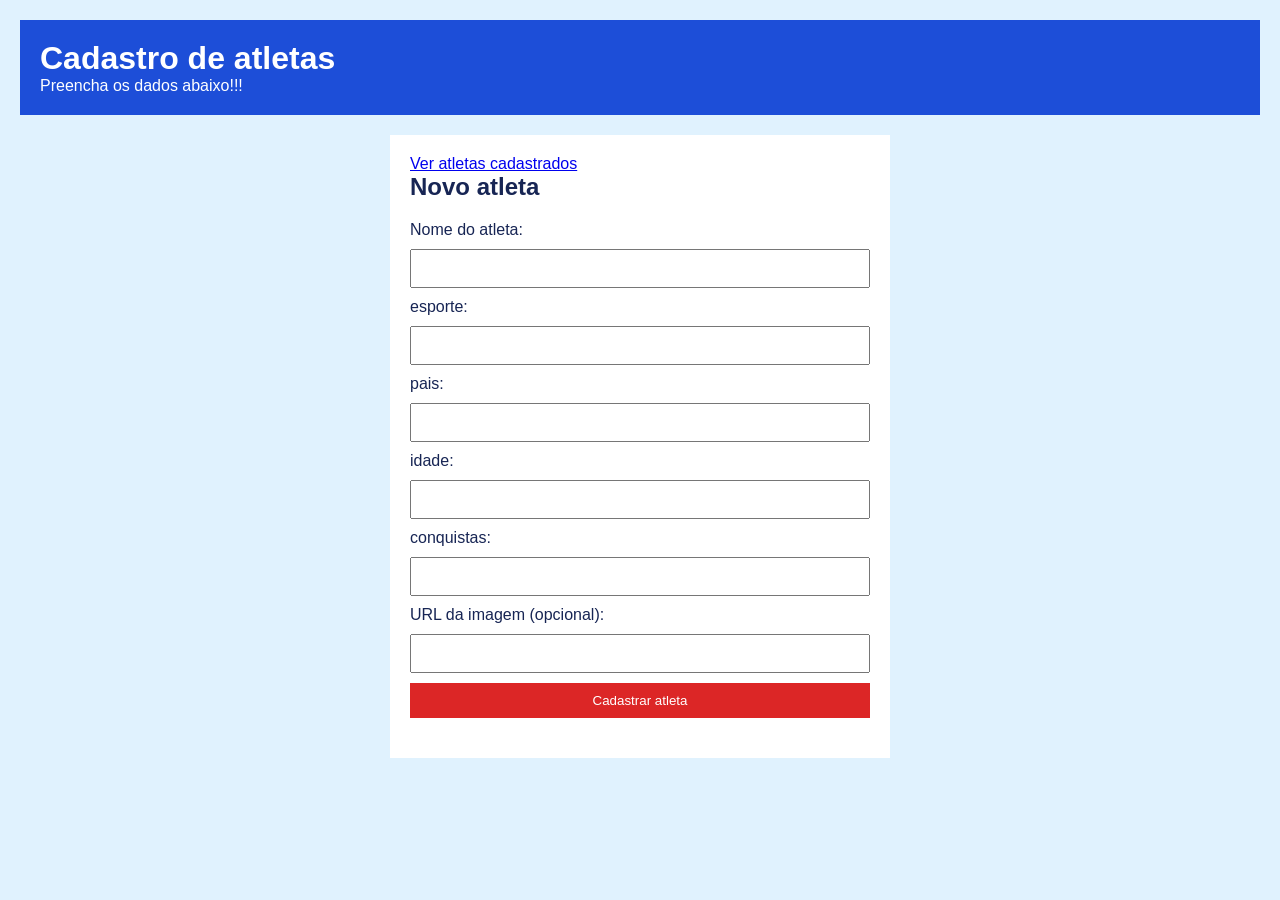
<file: index.html>
<!DOCTYPE html>
<html lang="pt-BR">
  <head>
    <meta charset="UTF-8" />
    <title>Cadastro de atletas</title>
    <link rel="stylesheet" href="../css/style.css" />
    <script src="../js/post.js" defer></script>
  </head>
  <body>
    <header>
      <h1>Cadastro de atletas</h1>
      <p>Preencha os dados abaixo!!!</p>
    </header>
    <main>  
      <section>
        <p><a href="../pages/get.html">Ver atletas cadastrados</a></p>
        <h2>Novo atleta</h2>

        <form id="form-atleta">
          <label for="title">Nome do atleta: </label>
          <input id="title" name="title" type="text" minlength="3" maxlength="120" required />

          <label for="esporte">esporte: </label>
          <input id="esporte" name="esporte" type="text" required />

          <label for="pais">pais: </label>
          <input id="pais" name="pais" type="text" required />

          <label for="idade">idade: </label>
          <input id="idade" name="idade" type="number" required />

          <label for="conquistas">conquistas: </label>
          <input id="conquistas" name="conquistas" type="text" required />

          <label for="imageUrl">URL da imagem (opcional): </label>
          <input id="imageUrl" name="imageUrl" type="url" />

          <button type="submit">Cadastrar atleta</button>
        </form>

        <p id="resposta"></p>
      </section>
    </main>
  </body>
</html>
</file>
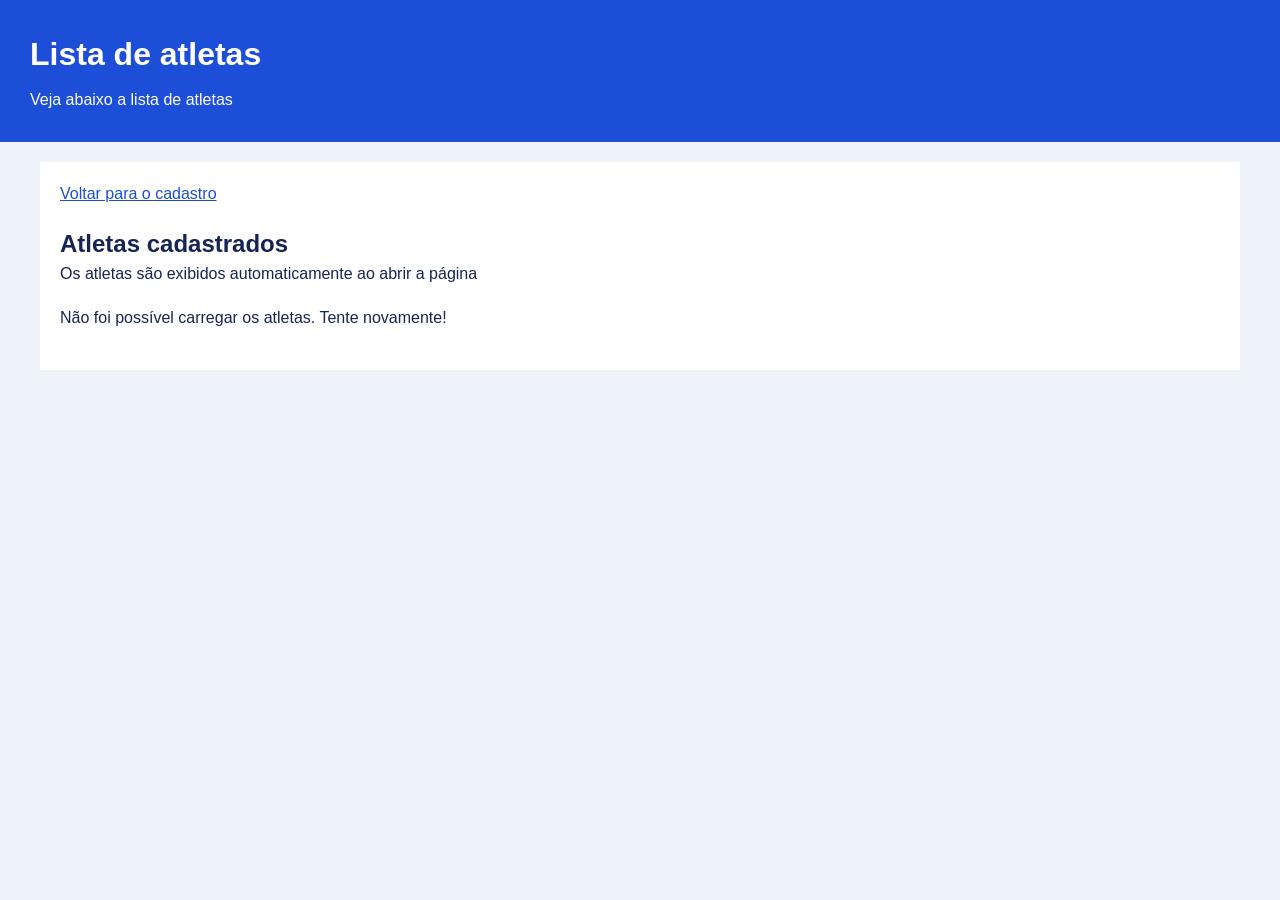
<file: pages/get.html>
<!DOCTYPE html>
<html lang="pt-BR">
  <head>
    <meta charset="UTF-8" />
    <title>Lista de atletas</title>
    <link rel="stylesheet" href="../css/get.css" />
    <script src="../js/get.js" defer></script>
  </head>
  <body>
    <header>
      <h1>Lista de atletas</h1>
      <p>Veja abaixo a lista de atletas</p>
    </header>
    <main>
      <p><a href="../index.html">Voltar para o cadastro</a></p>
      <section id="container-titulo-lista">
        <h2 id="titulo-lista">Atletas cadastrados</h2>
        <p>Os atletas são exibidos automaticamente ao abrir a página</p>
        <p id="resposta"></p>
        <ul id="lista-atletas"></ul>
      </section>
    </main>

    <!--Modelo para op JS copiar para cada atleta-->
    <template id="modelo-atleta">
      <li>
        <section class="card-capa">
          <img class="imagem-atleta" alt="" />
        </section>
        <section class="card-conteudo">
          <h3 class="nome"></h3>
          <p><strong>Esporte:</strong> <span class="esporte"> </span></p>
          <p><strong>Pais:</strong> <span class="pais"> </span></p>
          <p><strong>Idade:</strong> <span class="idade"> </span></p>
          <p><strong>Conquistas:</strong> <span class="conquistas"> </span></p>
        </section>
      </li>
    </template>
  </body>
</html>
</file>
<file: css/style.css>
* {
  box-sizing: border-box;
  margin: 0;
  padding: 0;
}

body {
  background-color: #e0f2fe;
  color: #172554;
  font-family: Arial, sans-serif;
  padding: 20px;
}

header,
footer {
  background-color: #1d4ed8;
  color: white;
  padding: 20px;
}

main {
  background-color: white;
  margin: 20px auto;
  max-width: 500px;
  padding: 20px;
}

form {
  display: flex;
  flex-direction: column;
  gap: 10px;
  margin-top: 20px;
}

input,
button {
  padding: 10px;
}

button {
  background-color: #dc2626;
  border: 0;
  color: white;
  cursor: pointer;
}

#resposta {
  margin-top: 20px;
}
</file>
<file: css/get.css>
* {
  box-sizing: border-box;
  margin: 0;
  padding: 0;
}

body {
  background-color: #eef2f9;
  color: #172554;
  font-family: Arial, sans-serif;
  line-height: 1.5;
}

header {
  background-color: #1d4ed8;
  color: white;
  padding: 30px;
}

header p {
  margin-top: 10px;
}

main {
  background-color: white;
  max-width: 1200px;
  margin: 20px auto;
  padding: 20px;
}

h2 {
  margin-top: 20px;
}

a {
  color: #1d4ed8;
}

button {
  background-color: #1d4ed8;
  color: white;
  border: none;
  border-radius: 8px;
  padding: 12px 20px;
  margin-top: 20px;
  cursor: pointer;
}

button:disabled {
  opacity: 0.6;
  cursor: wait;
}

#resposta {
  margin-top: 20px;
}

/* Lista de heróis */
#lista-atletas {
  display: flex;
  flex-wrap: wrap;
  gap: 20px;
  list-style: none;
  margin-top: 20px;
}

/* Card de cada herói */
#lista-atletas li {
  flex: 1 1 260px;
  min-width: 0;
  background-color: #eff6ff;
  border: 1px solid #bfdbfe;
  border-radius: 8px;
  overflow: hidden;
}

.card-capa {
  height: 220px;
  background-color: #dbeafe;
}

.card-capa img {
  width: 100%;
  height: 100%;
  object-fit: cover;
}

.sem-imagem {
  padding: 20px;
  color: #334155;
}

/* Informações do herói */
.card-conteudo {
  padding: 20px;
}

.card-conteudo h3 {
  margin-bottom: 10px;
}

.card-conteudo p {
  margin-top: 8px;
}

.card-conteudo strong {
  color: #172554;
}

footer {
  background-color: #1d4ed8;
  color: white;
  text-align: center;
  padding: 20px;
}
</file>
